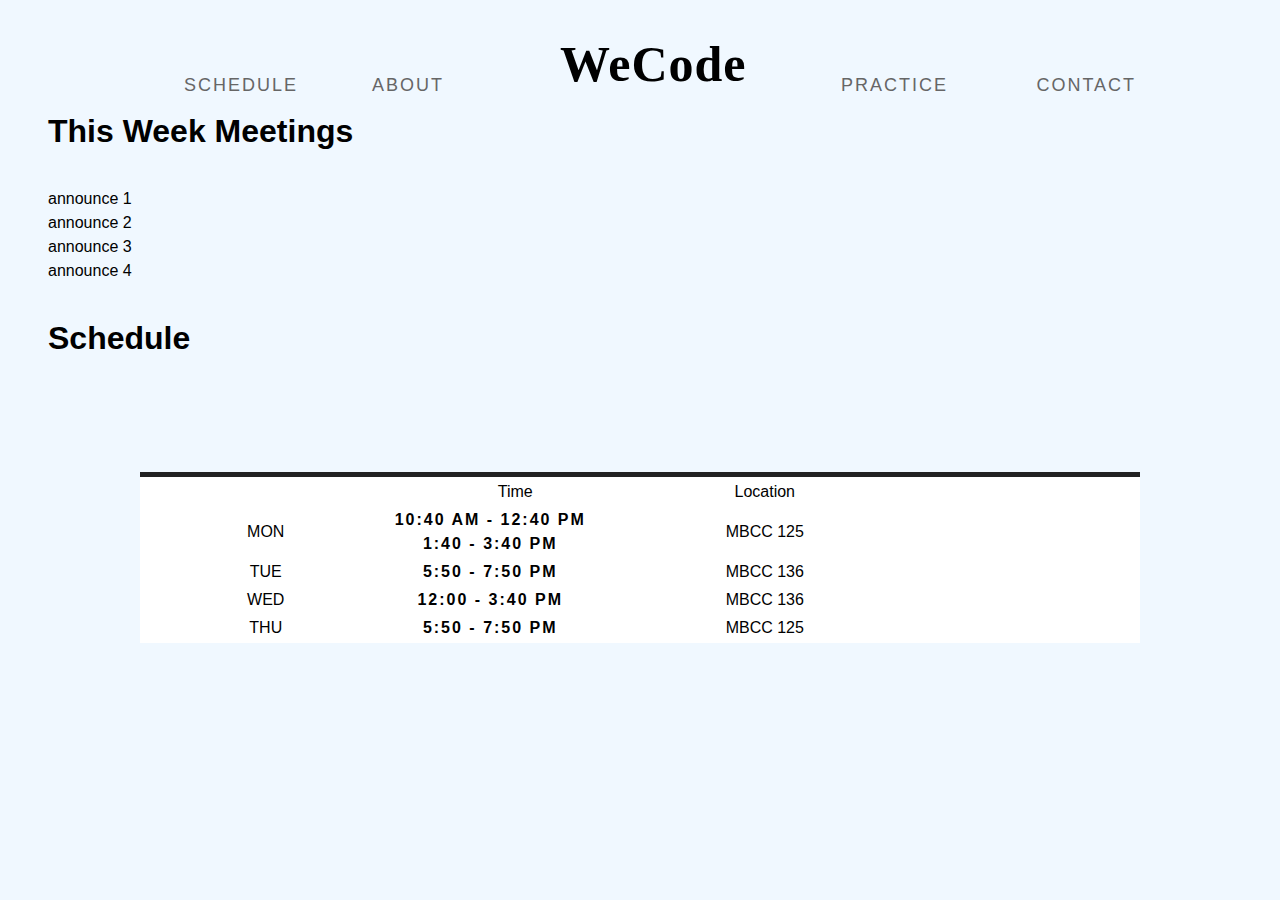
<file: templates/home.html>
<!DOCTYPE html>
<html>
  <head>
    <meta charset="utf-8">
    <link rel="stylesheet" href="../css/index.css" />
    <title>We Code</title>
    <meta name ="viewport" conten="width=device-width, initial-scale=1.0">
<!--    <meta http-equiv="refresh" content="5; url=./index.html"> -->
    <meta keywords="Orange Coast College,programming,club,computer science"
  </head>
  <body>
    <nav id='top-menu'>
      <ul class='menu'>
        <li class='left'>
          <a href='./schedule.html'>SCHEDULE</a>
        </li>
        <li class='left'>
          <a href='./about.html'>ABOUT</a>
        </li>
        <li>
          <svg height="70" width="200">
            <text x="0" y="60" fill="black" font-size="50"
            font-family="Alfa Slab One" font-weight="bold"
            font-style="normal" letter-spacing="1" text-align="center">WeCode</text>
          </svg>
        </li>
        <li class='right'>
          <a href='./practice.html'>PRACTICE</a>
        </li>
        <li class='right'>
          <a href='./contact.html'>CONTACT</a>
        </li>
    </nav>
    <h1>This Week Meetings</h1>
    <ul>
      <li> announce 1 </li>
      <li> announce 2 </li>
      <li> announce 3 </li>
      <li> announce 4 </li>
    </ul>
    <h1>Schedule</h1>
    <table>
      <tr>
        <td>&nbsp;</td>
        <td>Time</td>
        <td>Location</td>
      </tr>

      <tr>
        <td>MON</td>
        <td class="time">
            <li>10:40 AM - 12:40 PM</li>
            <li>1:40 - 3:40 PM</li>
        </td>
        <td class="locations">MBCC 125</td>
      </tr>

      <tr>
        <td>TUE</td>
        <td class="time">5:50 - 7:50 PM</td>
        <td class="locations">MBCC 136</td>

      </tr>
      <tr>
        <td>WED</td>
        <td class="time">12:00 - 3:40 PM</td>
        <td class="locations">MBCC 136<td>
      </tr>
      <tr>
        <td>THU</td>
        <td class="time">5:50 - 7:50 PM</td>
        <td class="locations">MBCC 125</td>
      </tr>
    </table>
  </body>
</html>
</file>
<file: css/index.css>
body {
  background-color: #f0f8ff;
  font-family:  Open Sans ,arial,x-locale-body,sans-serif;
  line-height: 1.5;
}

h1 {
  margin-left: 30px;
  color: black;
  padding: 10px;
}

#top-menu {
    height: 60px;
    width: 100%;
    padding: 0;
    margin: auto;
    text-align: center;
}

ul.menu li {
  display: inline-block;
  font-family: tahoma, sans-serif;
  font-size: 18px;
  letter-spacing: 2px;
  max-height: 60px;
  margin: 0;
  padding: 5px 0;
}

ul.menu li.left {
  width: 15%;
  text-align: left;
}

ul.menu li.right {
  width: 15%;
  text-align: right;
}

a:hover{
  color: ##2f4f4f;
  text-shadow: 0px 0px 0.5px ;
  font-size: 110%;
}

table {
    background: white;
    color: black;
    border-top: 5px solid #222222;
    margin: 100px auto;
    width: 1000px;
    margin-bottom: 20px;
    table-layout: fixed;
  }

.colTitle {
  padding: 15px;
  margin: 0;
  text-transform: uppercase;
  font: normal 400 1.375em "BebasNeue", Helvetica, Arial, Sans-Serif;
  letter-spacing: 3px;
}

tr {
  text-decoration: none;
  color: black;
  padding: 20px;
  border-bottom: 2px solid #e6e6e6;
}

td {
    text-align: center;
    width: 240px:
    padding: 5px;
    font-size: 20;
}
a {
  text-decoration: none;
}

a:link, a:visited {
  text-decoration: none;
  color: #666666;
}

th {
    border: 1px solid #ddd;
    padding: 8px;
}

li {
  list-style-type: none;
}

.time {
  text-align: center;
  font: "BebasNeue", Helvetica, Arial, Sans-Serif;
  font-weight: bolder;
  letter-spacing: 2px;
  size: 35;
  position: relative;
  left: -25px;
}

.location {
  color: #b22222;
  size: 20;
  font: bolder Sans-Serif;
  display: inline-block;
  position: relative;
  left: -25px;
}

button {
  /* background:#000000
  color: #fffaf0; */
  size: 20;
  position:relative;
  transition: .5s ease;
  top: 0px;
  left: 48%;
}
</file>
